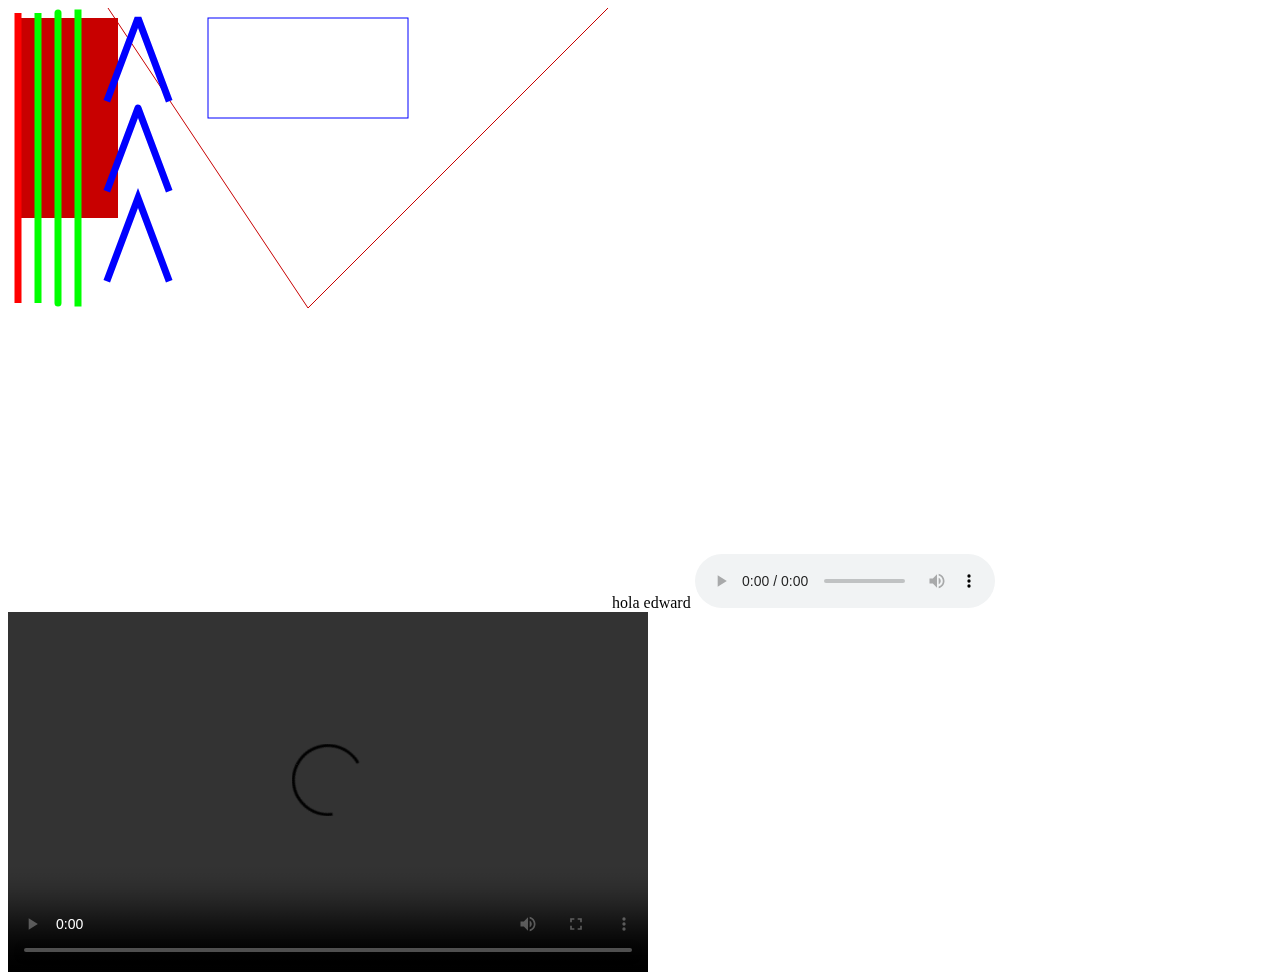
<file: canva.html>
<html>
<!DOCTYPE HTML>
<head>
  <title>Título de la página</title>  
  <meta charset="UTF-8">

<script type="text/javascript">

function retornarLienzo(x)
{
   var canvas = document.getElementById(x);
   if (canvas.getContext) 
   {
     var lienzo = canvas.getContext("2d");   
     return lienzo;
   }
   else
     return false;
}

function dibujar()
{
   var lienzo=retornarLienzo("lienzo1");
   if (lienzo)
   { 
     lienzo.fillStyle = "rgb(200,0,0)";
     lienzo.fillRect(10, 10, 100, 200);
     lienzo.strokeStyle = "rgb(200,0,0)";
     lienzo.beginPath();
     lienzo.moveTo(100,0);
     lienzo.lineTo(300,300);
     lienzo.lineTo(600,0);
     lienzo.stroke();
     lienzo.strokeStyle = "rgb(0,0,255)";
     lienzo.strokeRect(200, 10, 200, 100);
    
    lienzo.beginPath();
    lienzo.strokeStyle="rgb(255,0,0)";
    lienzo.lineWidth=7;
    lienzo.moveTo(10,5);
    lienzo.lineTo(10,295);
    lienzo.stroke();
    
    lienzo.beginPath();
    lienzo.strokeStyle="rgb(0,255,0)";
    lienzo.lineCap="butt";
    lienzo.moveTo(30,5);
    lienzo.lineTo(30,295);
    lienzo.stroke();

    lienzo.lineCap="round";
    lienzo.beginPath();
    lienzo.moveTo(50,5);
    lienzo.lineTo(50,295);
    lienzo.stroke();
    lienzo.lineCap="square";
    lienzo.beginPath();
    lienzo.moveTo(70,5);
    lienzo.lineTo(70,295);
    lienzo.stroke();

    lienzo.beginPath();
    lienzo.strokeStyle="rgb(0,0,255)";
    lienzo.lineJoin="bevel";
    lienzo.moveTo(100,90);
    lienzo.lineTo(130,10);
    lienzo.lineTo(160,90);
    lienzo.stroke();
    
    lienzo.beginPath();
    lienzo.lineJoin="round";
    lienzo.moveTo(100,180);
    lienzo.lineTo(130,100);
    lienzo.lineTo(160,180);
    lienzo.stroke();
    
    lienzo.beginPath();
    lienzo.lineJoin="miter";
    lienzo.moveTo(100,270);
    lienzo.lineTo(130,190);
    lienzo.lineTo(160,270);
    lienzo.stroke();    
   }
}
</script>
</head>
<body onLoad="dibujar()">
<canvas id="lienzo1" width="600" height="600">
Su navegador no permite utilizar canvas.
</canvas>
hola edward
<audio controls loop>
	<source src="http://www.tutorialesprogramacionya.com/audios/gallo.ogg">
	<source src="http://www.tutorialesprogramacionya.com/audios/gallo.mp3">
	<source src="http://www.tutorialesprogramacionya.com/audios/gallo.wav">
</audio>
<video width="640" height="360"
       controls 
       src="http://www.tutorialesprogramacionya.com/videos/video1.mp4">
</video>
</body>
</html>
</file>
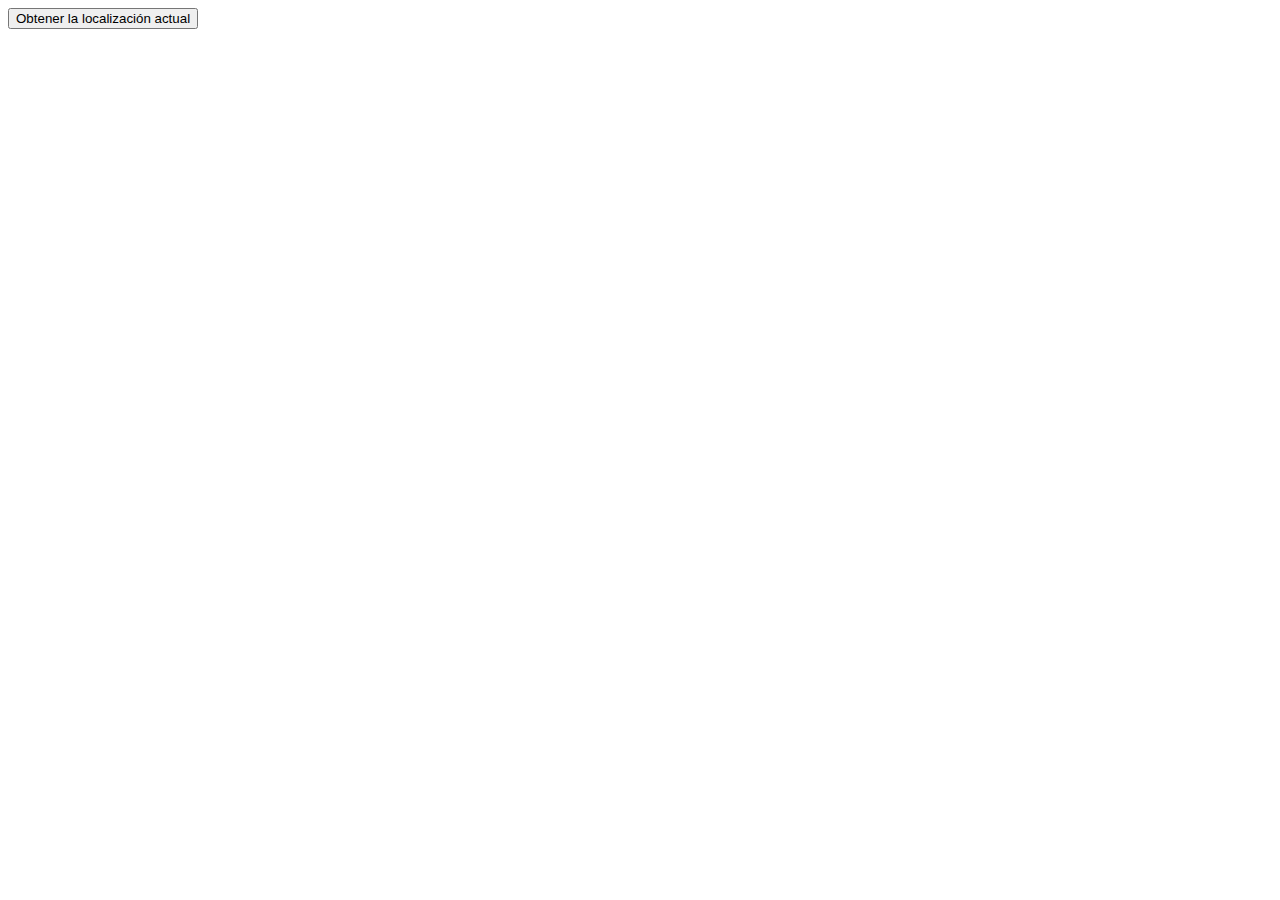
<file: gelocalizacion.html>
<!DOCTYPE HTML>
<html>
<head>
  <title>Título de la página</title>  
  <meta charset="UTF-8">
  
<script type="text/javascript">

    window.addEventListener('load', inicio, false);

    function inicio() {
        document.getElementById('obtener').addEventListener('click', recuperarLocalizacion, false);
    }

    function recuperarLocalizacion() {
        if (navigator.geolocation) {
            navigator.geolocation.getCurrentPosition(mostrarCoordenada);
        } else {
          alert('El navegador no dispone la capacidad de geolocalización');
        }
    }
    
    function mostrarCoordenada(posicion) {
        document.getElementById('dato').innerHTML='Latitud:'+
           posicion.coords.latitude+
           '<br> Longitud:'+posicion.coords.longitude+
           '<br>Exactitud:'+posicion.coords.accuracy;
    }
       
</script>  
  
</head>
<body>
  <input type="button" id="obtener" value="Obtener la localización actual">
  <br>
  <span id="dato"></span>
</body>
</html>
</file>
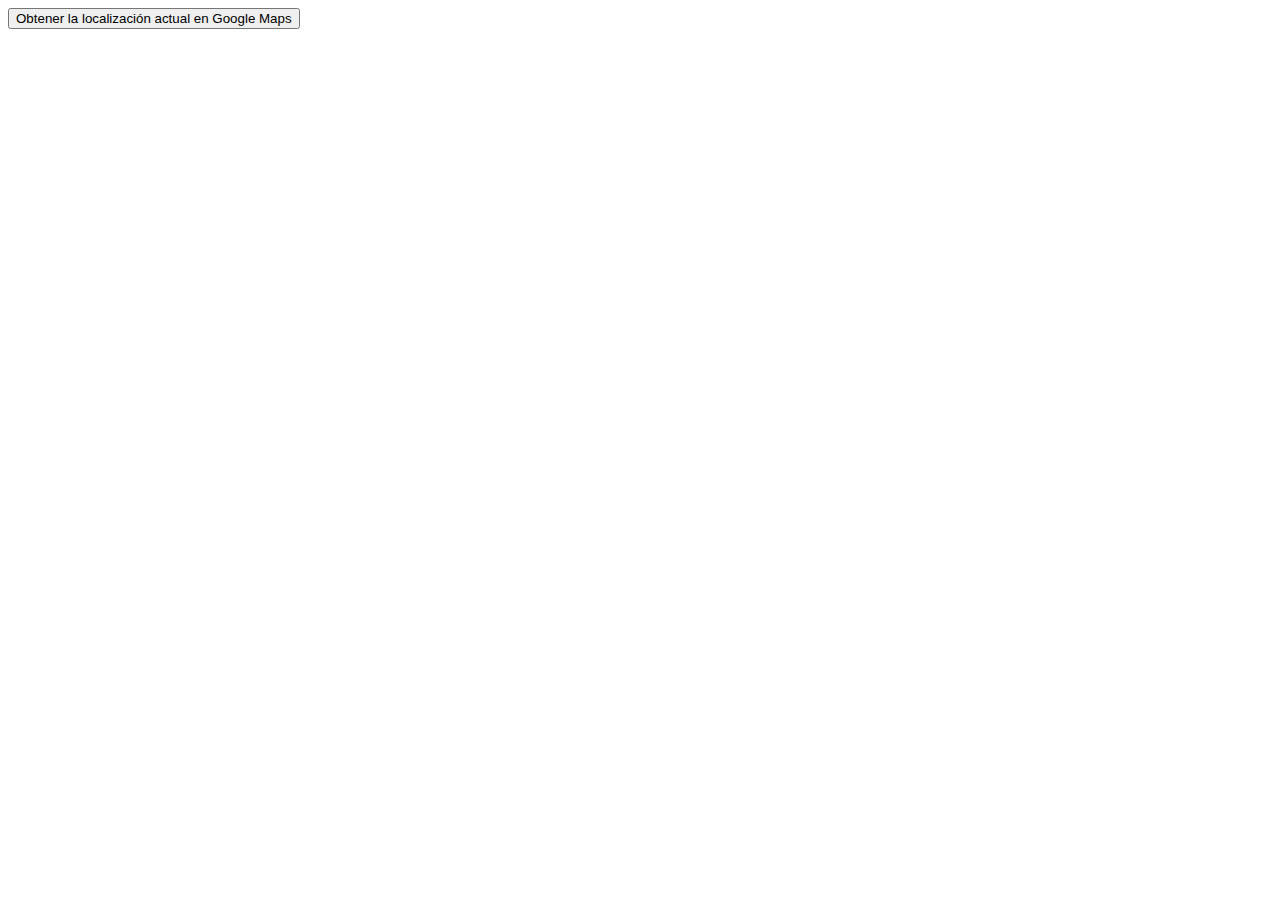
<file: geomapa.html>
<!DOCTYPE HTML>
<html>
<head>
  <title>Título de la página</title>  
  <meta charset="UTF-8">
  
<script type="text/javascript">

    window.addEventListener('load', inicio, false);

    function inicio() {
        document.getElementById('obtener').addEventListener('click', recuperarLocalizacion, false);
    }

    function recuperarLocalizacion() {
        if (navigator.geolocation) {
            navigator.geolocation.getCurrentPosition(mostrarCoordenada);
        } else {
          alert('El navegador no dispone la capacidad de geolocalización');
        }
    }
    
    function mostrarCoordenada(posicion) {
        var direccion = posicion.coords.latitude + "," + posicion.coords.longitude;
        var mapa = "http://maps.googleapis.com/maps/api/staticmap?center="
           +direccion+"&zoom=14&size=500x500&sensor=false";
        document.getElementById("dato").innerHTML = "<img src='"+mapa+"'>";    
    }
       
</script>  
  
</head>
<body>
  <input type="button" id="obtener" value="Obtener la localización actual en Google Maps">
  <br>
  <div id="dato"></div>
</body>
</html>
</file>
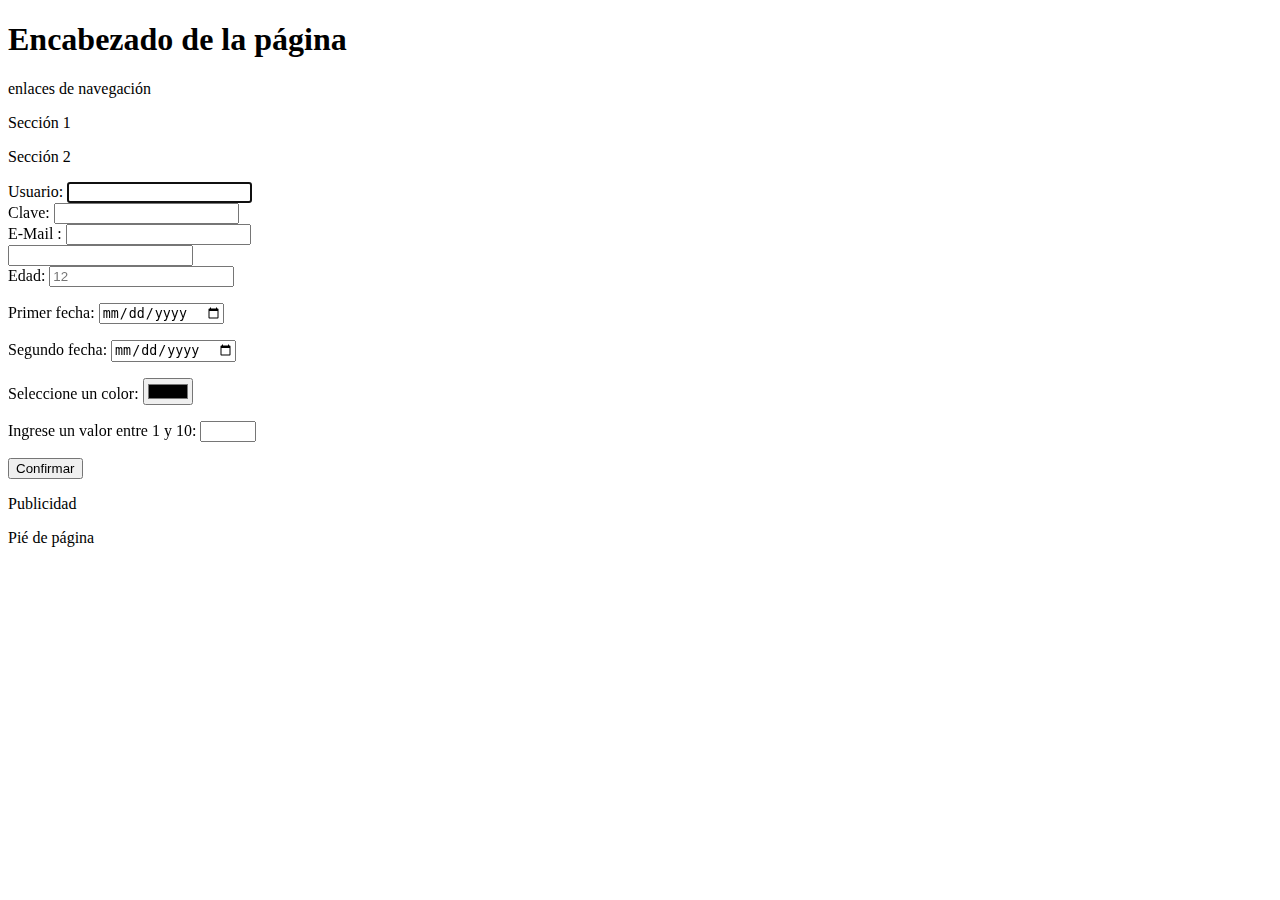
<file: semanticos.html>
<!DOCTYPE html> 
<html> 
<head> 
  <meta charset="UTF-8">
  <title>Elementos semánticos del HTML5</title> 
</head> 
<body> 
  <header> 
    <h1>Encabezado de la página</h1> 
  </header> 
  <nav> 
    <p>enlaces de navegación</p> 
  </nav> 
  <section> 
    <p>Sección 1</p> 
  </section> 
  <section> 
    <p>Sección 2</p> 
    <form action="#">
        Usuario:
        <input type="text" id="usuario" autofocus required>
        <br>
        Clave:
        <input type="password" id="clave" required>
        <br>
        E-Mail :
        <input type="email" pattern="[a-z0-9._%+-]+@[a-z0-9.-]+\.[a-z]{2,4}$" id="e1">
        <br>
        <input type="email" pattern="[^@]+@[^@]+\.[a-zA-Z]{2,6}" id="e2">
        <br>
        Edad:
        <input type="text" id="edad" placeholder="12">
        <br>
        <p>Primer fecha:
            <input type="date" id="fecha1" name="fecha1">
            </p>
            <p>
            Segundo fecha:
            <input type="date" id="fecha2" name="fecha2">
            </p>  
            <p>Seleccione un color:
            <input type="color" id="color1" name="color1">
            </p>
            <p>Ingrese un valor entre 1 y 10:
            <input type="number" id="valor" name="valor" min="1" max="10">
            </p>
        <input type="submit" value="Confirmar">
    </form>
  </section>
  <aside>
    <p>Publicidad</p>
  </aside>
  <footer> 
    <p>Pié de página</p> 
  </footer> 
</body> 
</html>
</file>
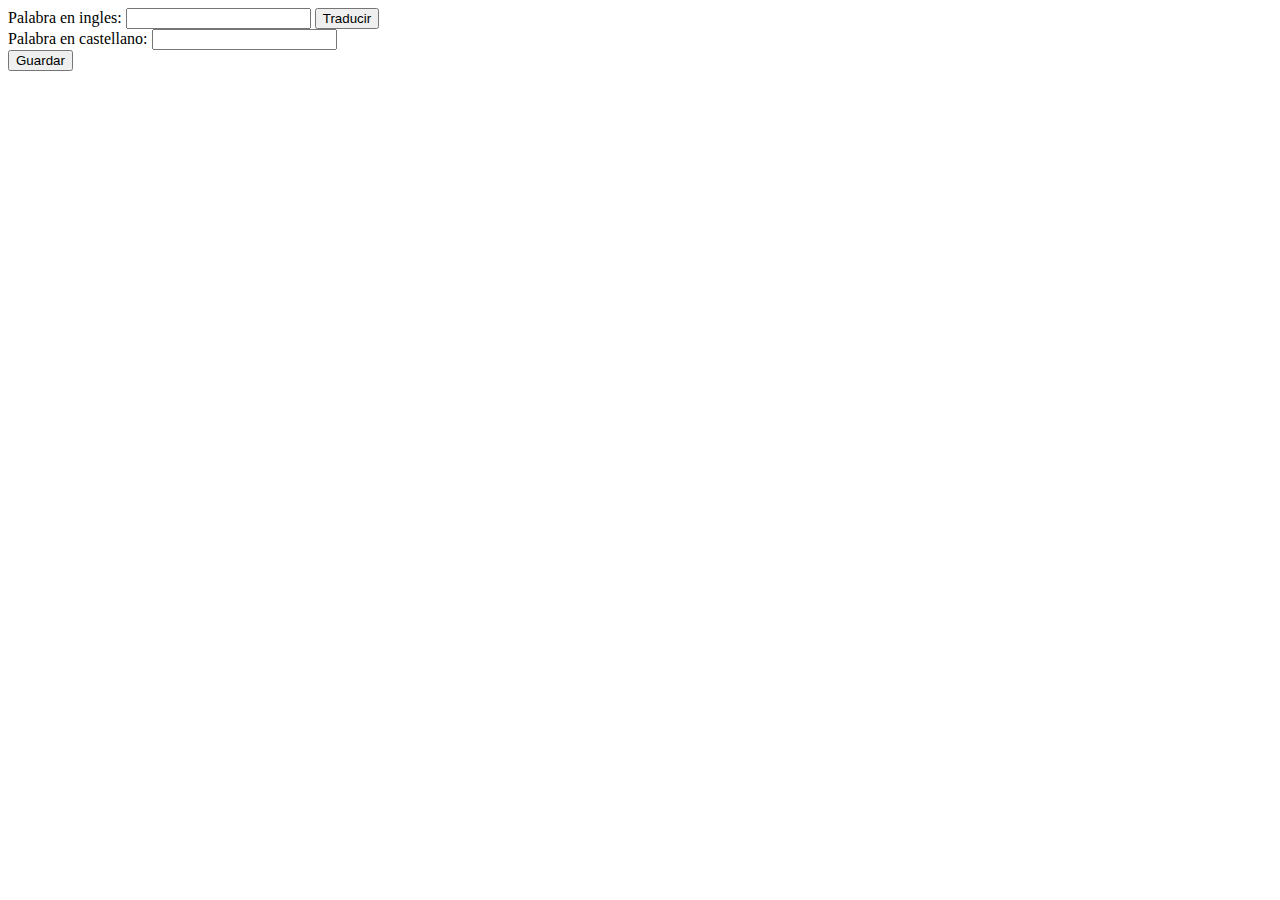
<file: storage.html>
<!DOCTYPE HTML>
<html>
<head>
  <title>Título de la página</title>  
  <meta charset="UTF-8">
  
<script>

    window.addEventListener('load', inicio, false);

    function inicio() {
        document.getElementById('guardar').addEventListener('click', guardar, false);
        document.getElementById('traducir').addEventListener('click', recuperar, false);
    }

    function guardar(evt) {
        localStorage.setItem(document.getElementById('ingles').value, document.getElementById('castellano').value);        
        document.getElementById('ingles').value='';
        document.getElementById('castellano').value='';
    }

    function recuperar(evt) {
        if (localStorage.getItem(document.getElementById('ingles').value) == null) 
            alert('No está almacenala la palabra '+document.getElementById('ingles').value);
        else  
            document.getElementById('castellano').value=localStorage.getItem(document.getElementById('ingles').value);
    }
       
</script>  
  
</head>
<body>
  Palabra en ingles:
  <input type="text" id="ingles">
  <input type="button" id="traducir" value="Traducir"> 
  <br>      
  Palabra en castellano:
  <input type="text" id="castellano">
  <br>
  <input type="button" id="guardar" value="Guardar">
</body>
</html>
</file>
